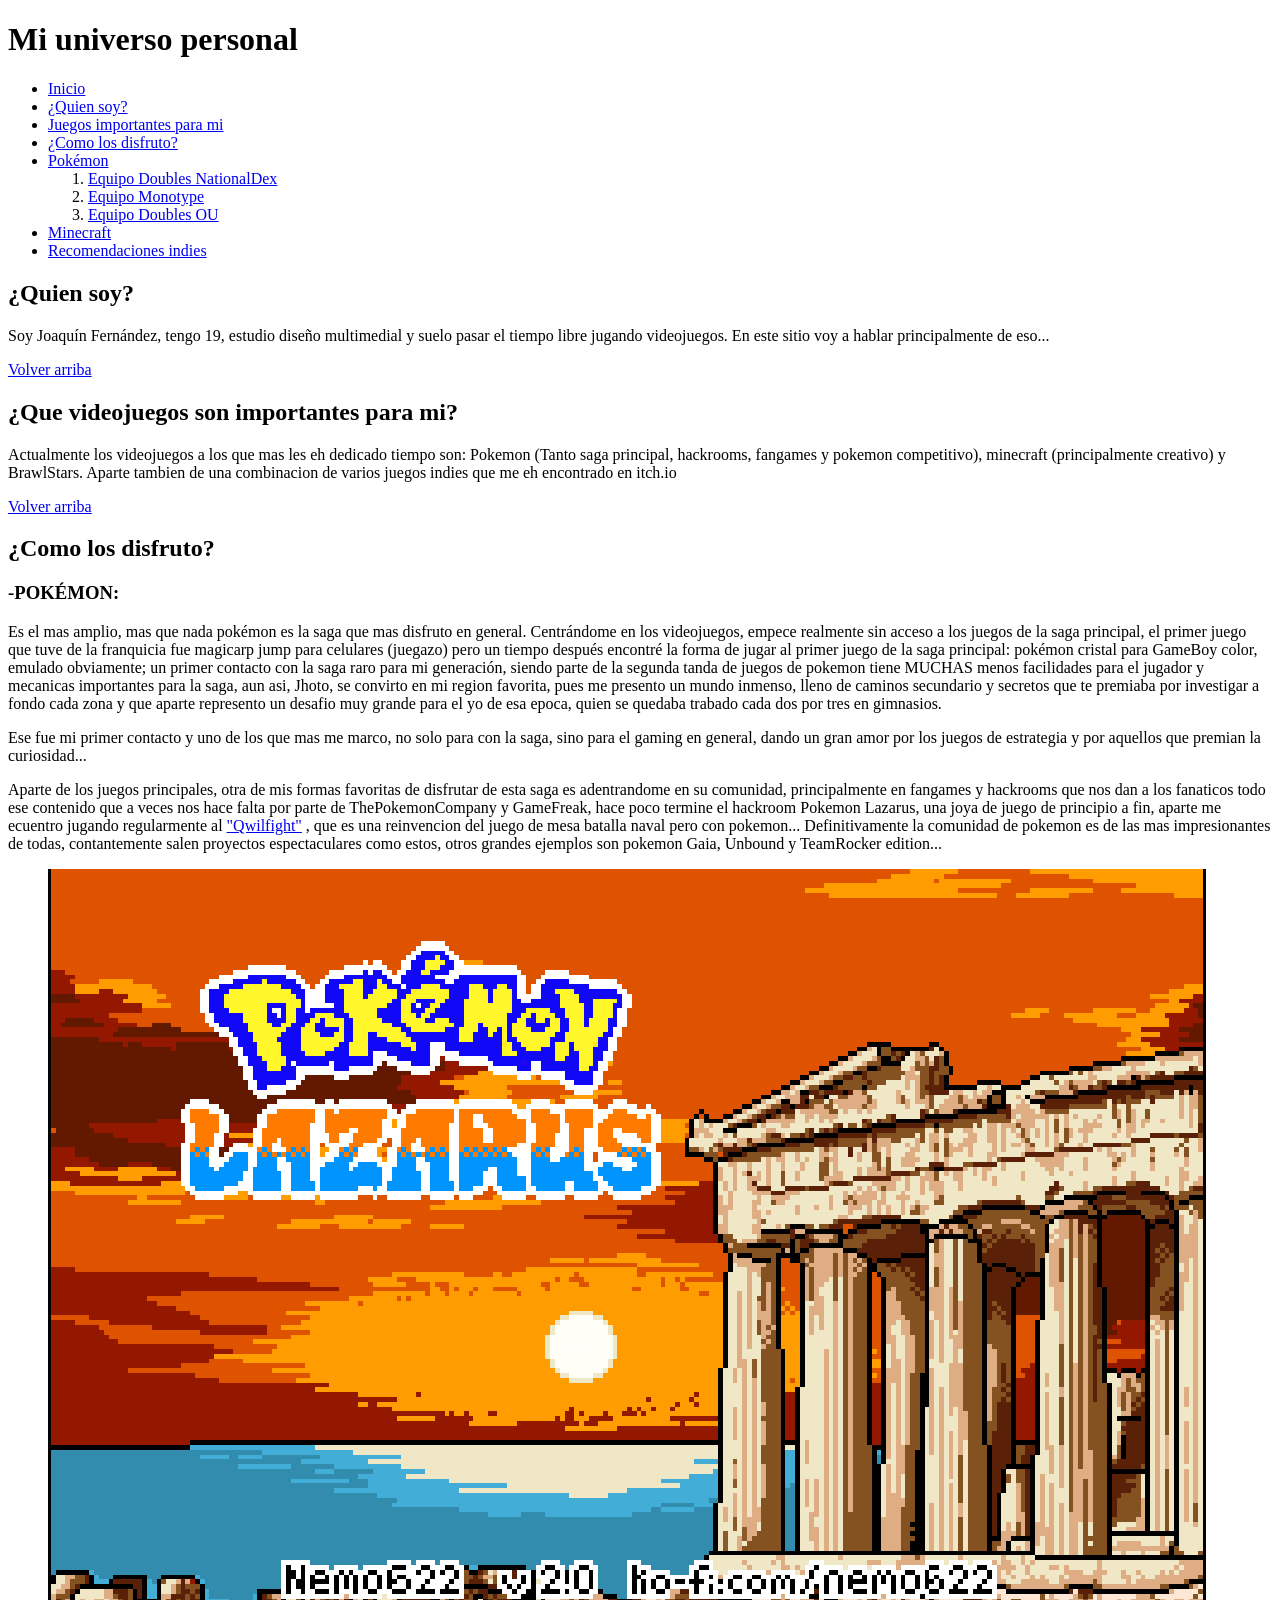
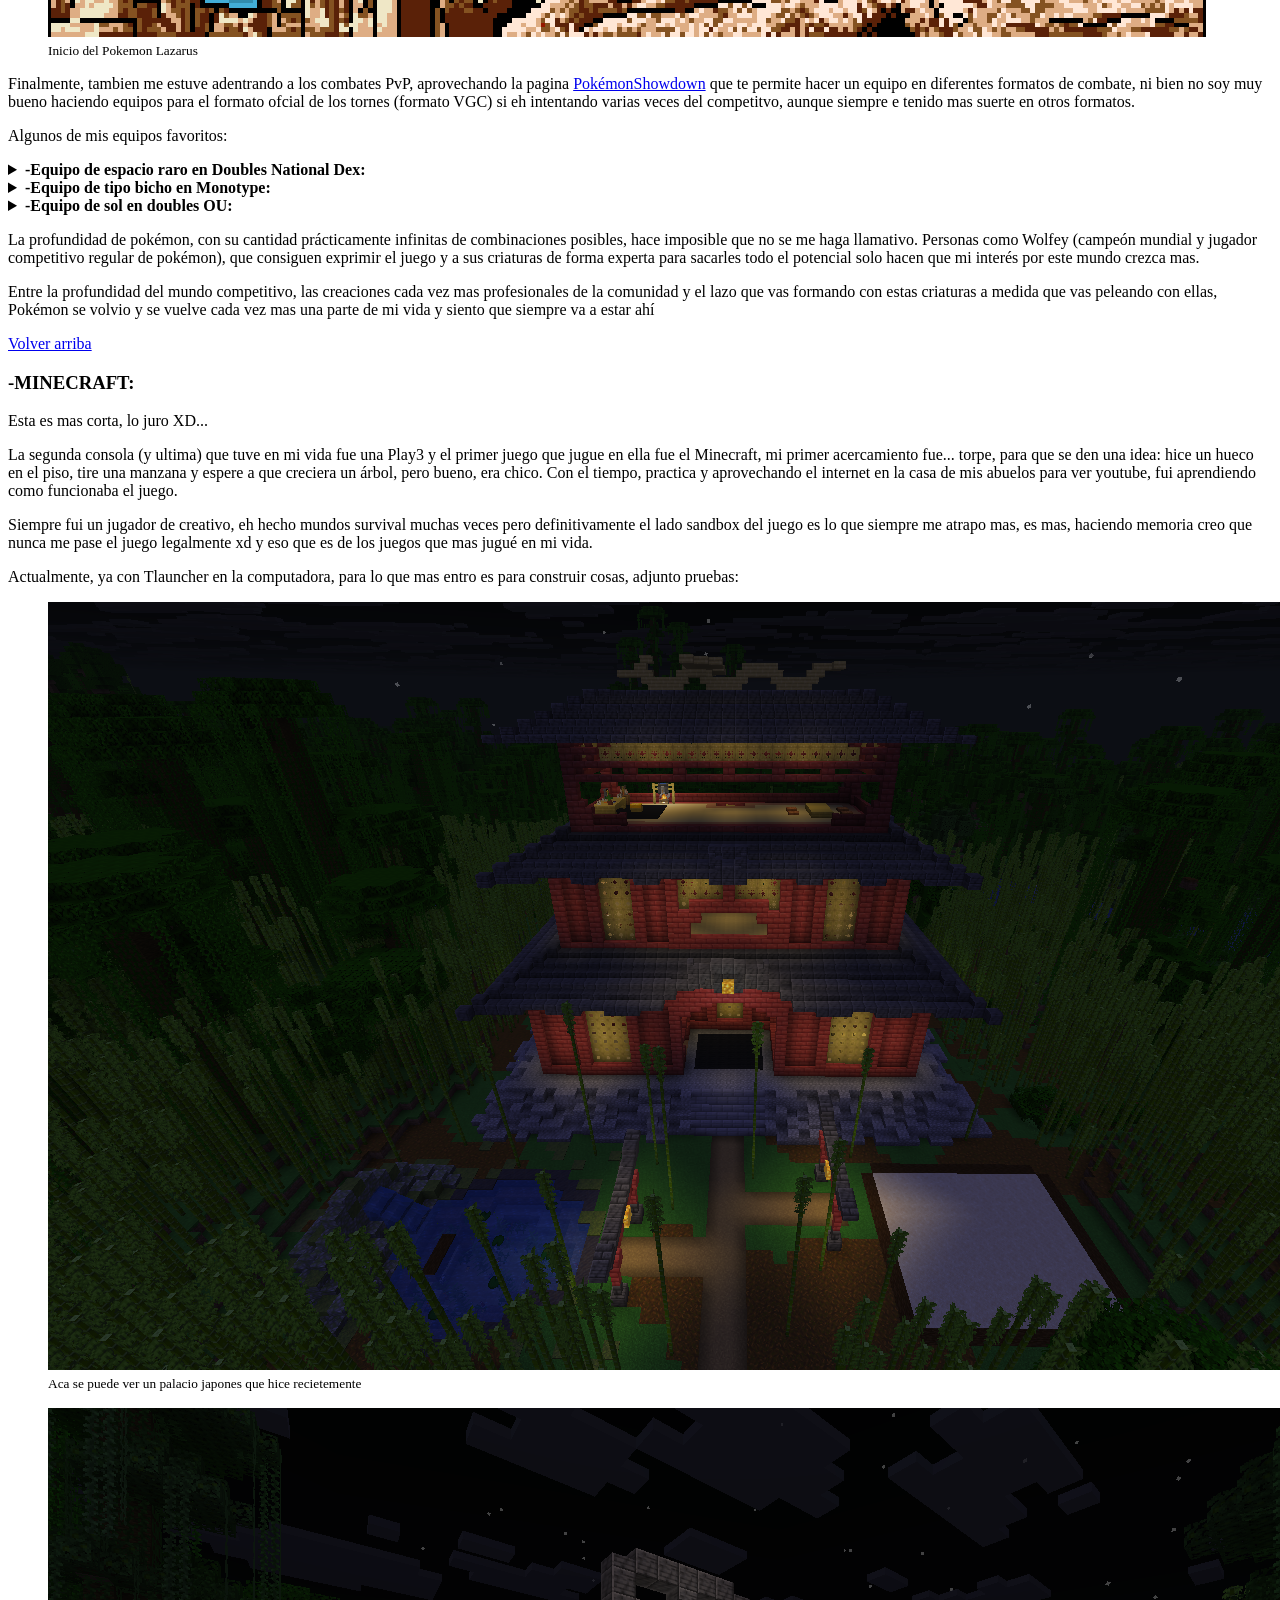
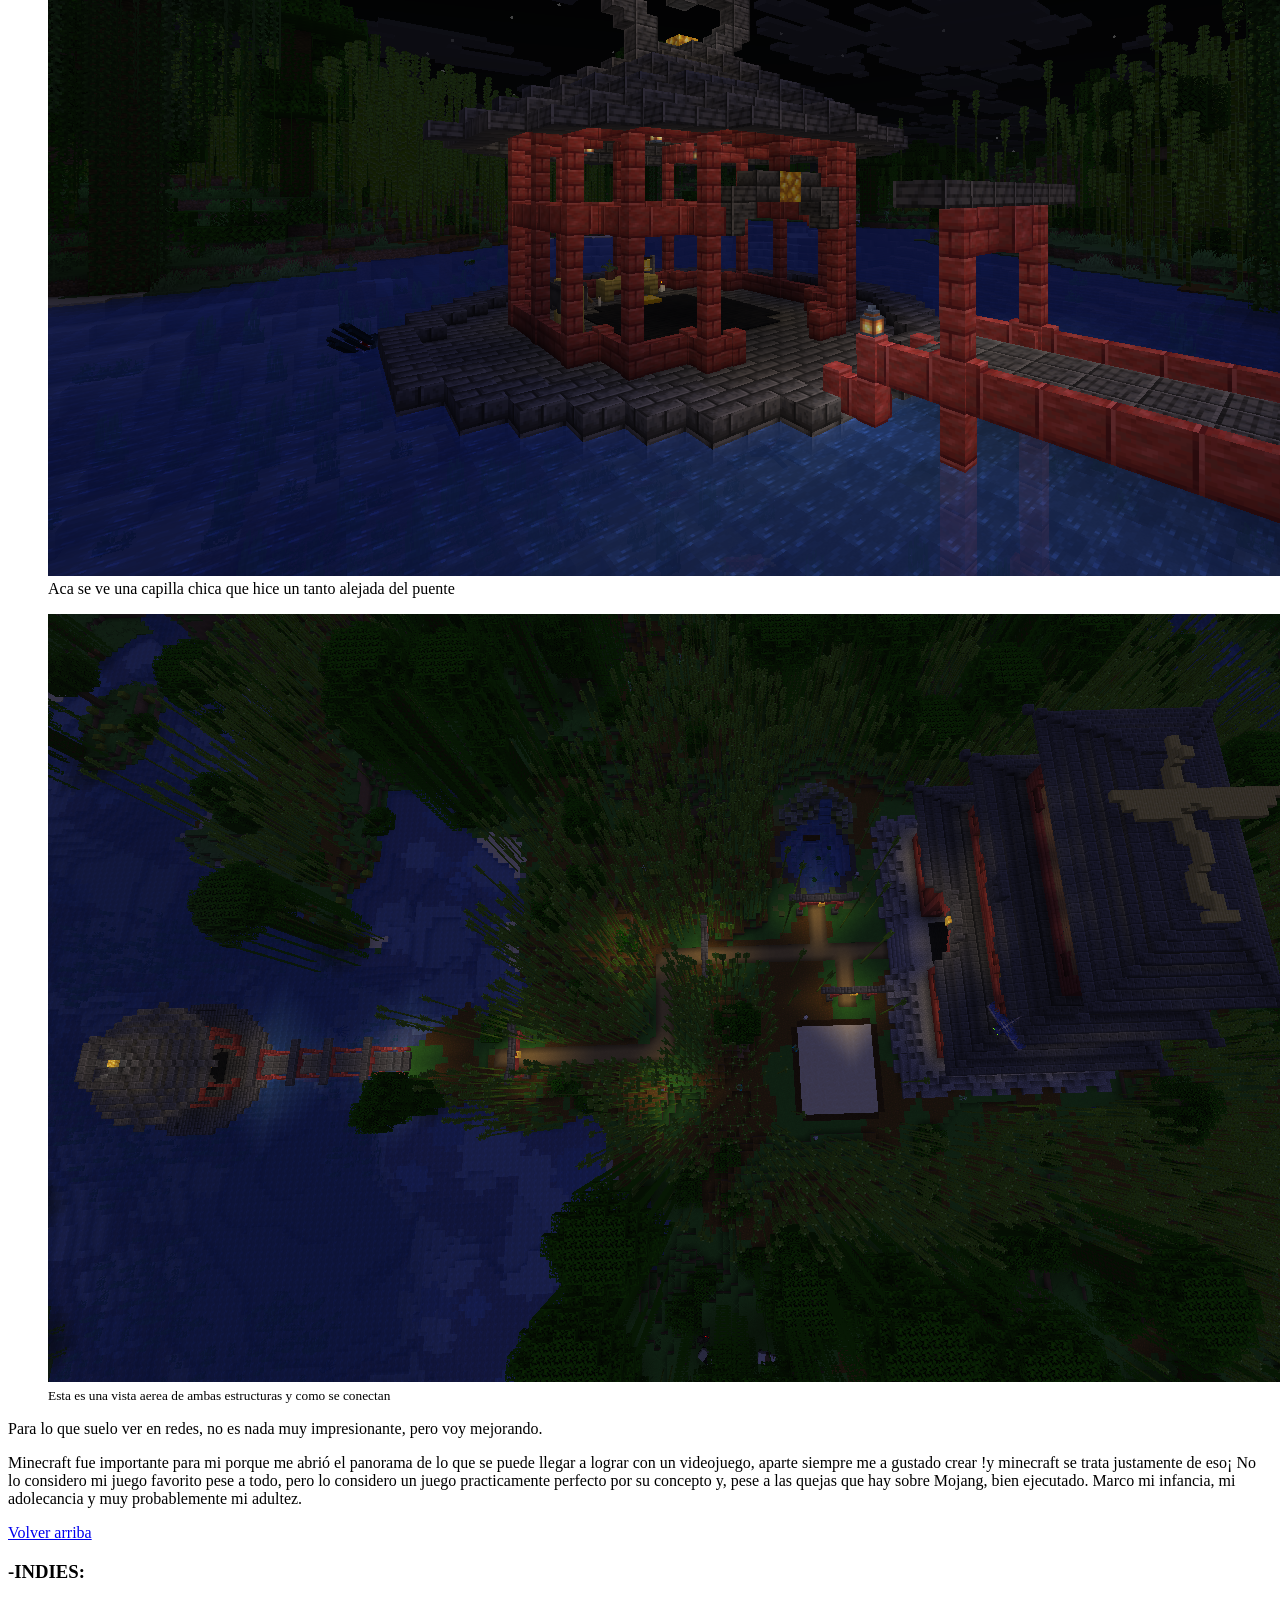
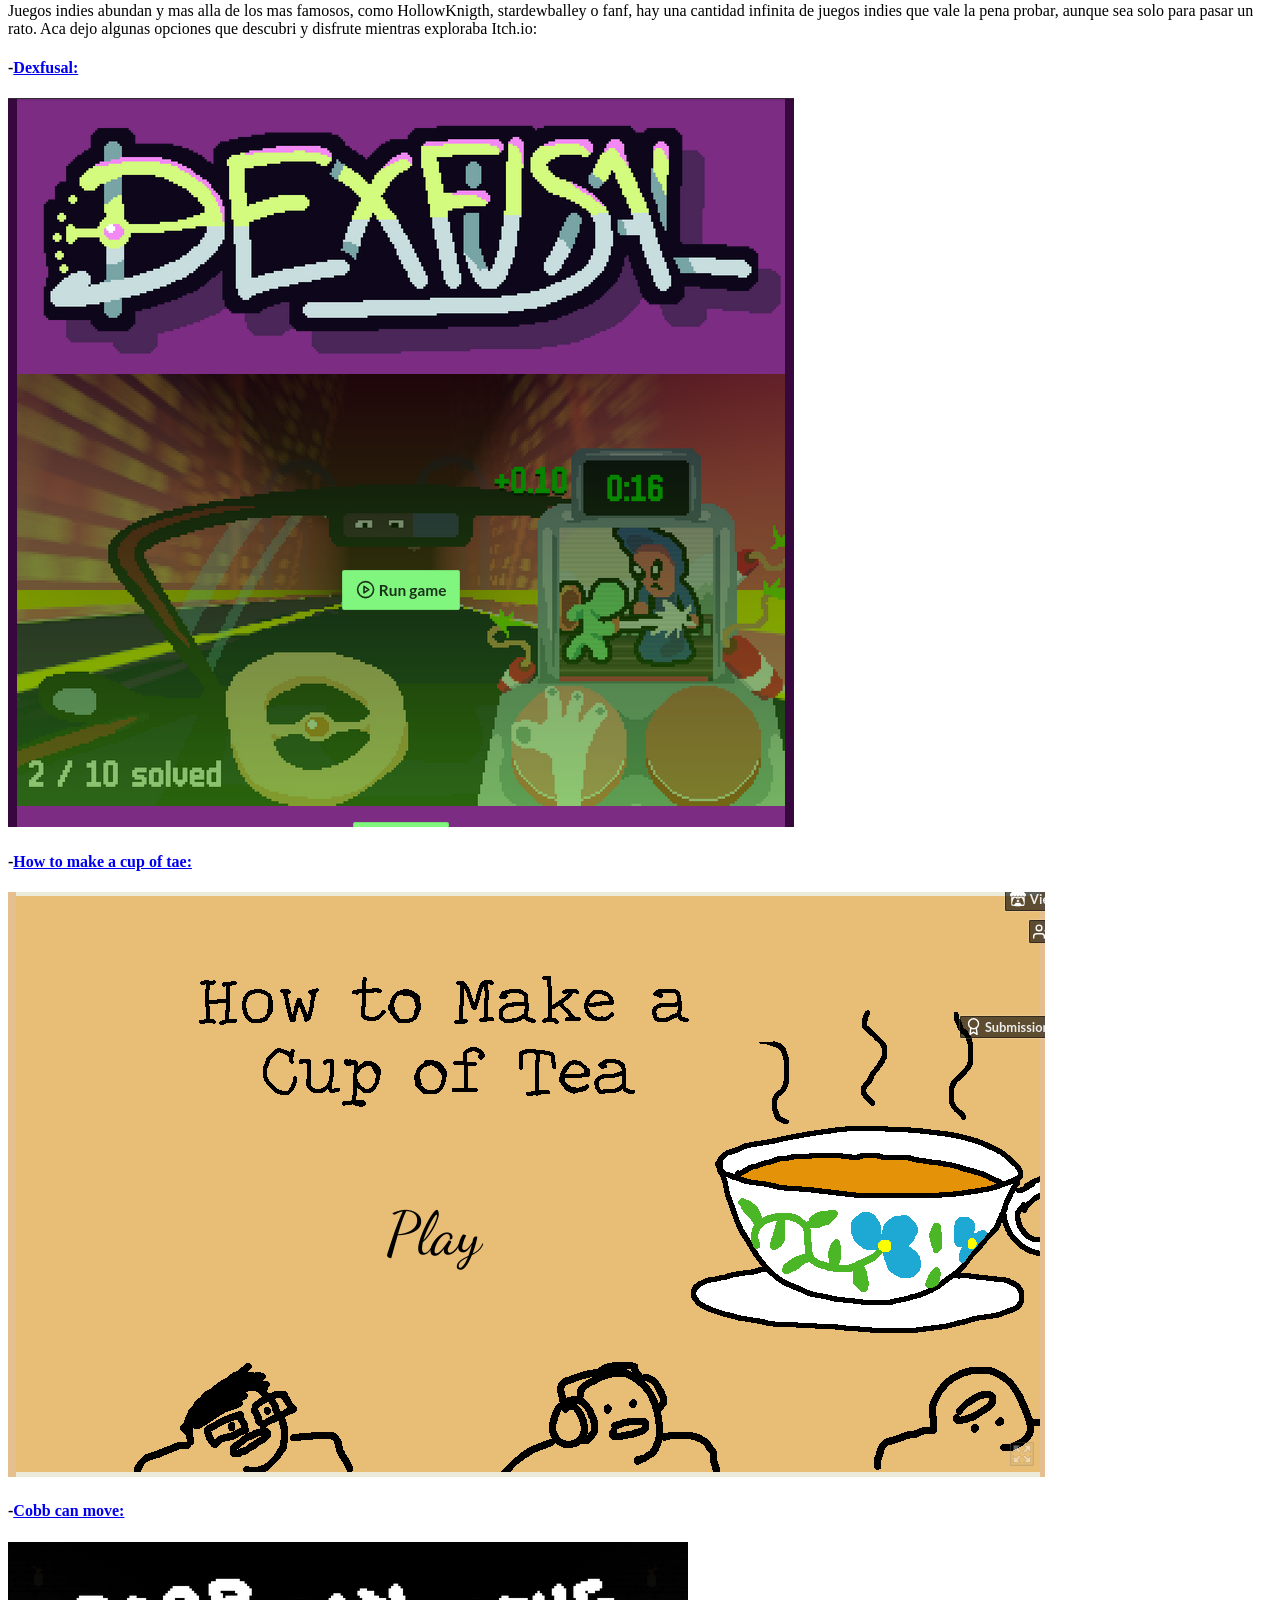
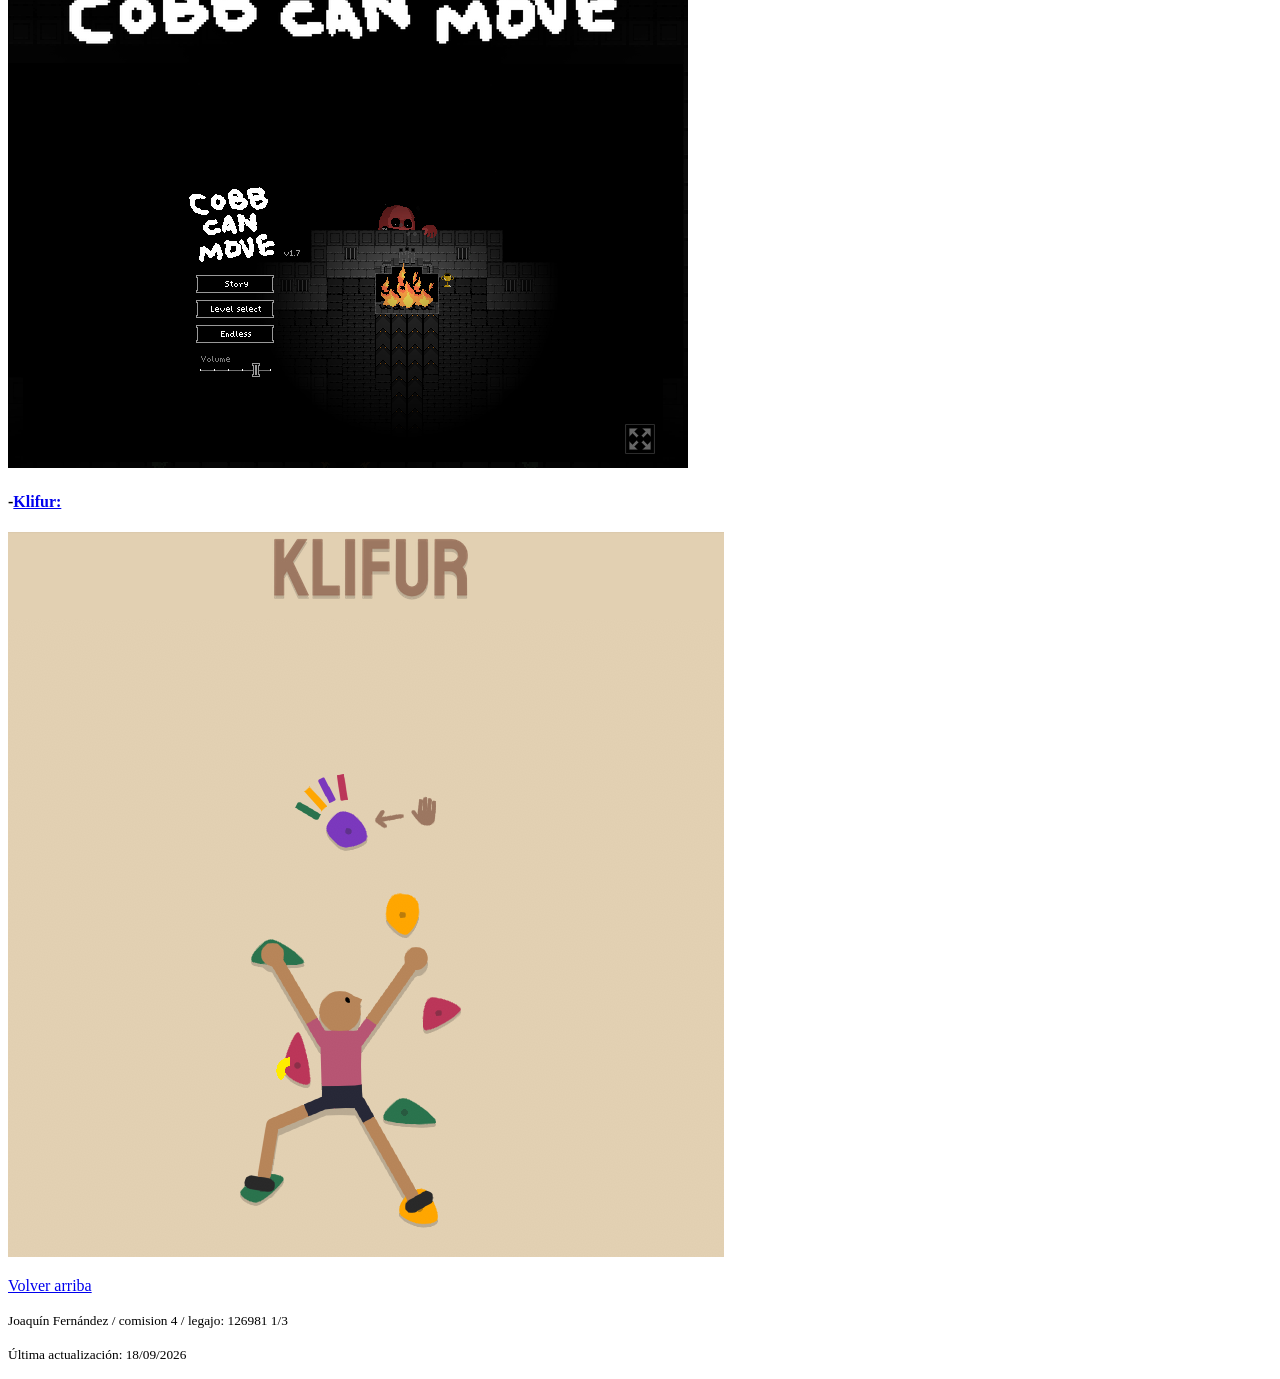
<file: tp#web1/index.html>
<!DOCTYPE html>
<html lang="es">
<head>
    <meta charset="UTF-8">
    <meta name="viewport" content="width=device-width, initial-scale=1.0">
    <title>Mi universo personal</title>
</head>
<body>
    <header id="inicio">
        <h1>Mi universo personal</h1>

        
  <nav>
     <ul>
        <li><a href="#inicio">Inicio</a></li>
        <li><a href="#soy">¿Quien soy?</a></li>
        <li><a href="#vg">Juegos importantes para mi</a></li>
        <li><a href="#como">¿Como los disfruto?</a></li>
        <li><a href="#pkm">Pokémon</a>
         <ol>
            <li><a href="#ND">Equipo Doubles NationalDex</a></li>
            <li><a href="#MT">Equipo Monotype</a></li>
            <li><a href="#OU">Equipo Doubles OU</a></li>
         </ol>
        </li>
        <li><a href="#mc">Minecraft</a></li>
        <li><a href="#indies">Recomendaciones indies</a></li>
     </ul>

    </nav>

    </header>


    
    <main>
    
        <section id="soy">
            <h2>¿Quien soy?</h2>
            <p>Soy Joaquín Fernández, tengo 19, estudio diseño multimedial y suelo pasar el tiempo libre jugando videojuegos. En este sitio voy a hablar principalmente de eso...</p>
            
            <a href="#inicio">Volver arriba</a>
        </section>


        <section id="vg">
            <h2>¿Que videojuegos son importantes para mi?</h2>
            <p>Actualmente los videojuegos a los que mas les eh dedicado tiempo son: Pokemon (Tanto saga principal, hackrooms, fangames y pokemon competitivo), minecraft (principalmente creativo) y BrawlStars. Aparte tambien de una combinacion de varios juegos indies que me eh encontrado en itch.io</p>

            <a href="#inicio">Volver arriba</a>
        </section>

        <section id="como">
        <h2>¿Como los disfruto?</h2>
         <section id="pkm">
          <h3>-POKÉMON:</h3>
          <p>Es el mas amplio, mas que nada pokémon es la saga que mas disfruto en general. Centrándome en los videojuegos, empece realmente sin acceso a los juegos de la saga principal, el primer juego que tuve de la franquicia fue magicarp jump para celulares (juegazo) pero un tiempo después encontré la forma de jugar al primer juego de la saga principal: pokémon cristal para GameBoy color, emulado obviamente; un primer contacto con la saga raro para mi generación, siendo parte de la segunda tanda de juegos de pokemon tiene MUCHAS menos facilidades para el jugador y mecanicas importantes para la saga, aun asi, Jhoto, se convirto en mi region favorita, pues me presento un mundo inmenso, lleno de caminos secundario y secretos que te premiaba por investigar a fondo cada zona y que aparte represento un desafio muy grande para el yo de esa epoca, quien se quedaba trabado cada dos por tres en gimnasios. </p>
          <p>Ese fue mi primer contacto y uno de los que mas me marco, no solo para con la saga, sino para el gaming en general, dando un gran amor por los juegos de estrategia y por aquellos que premian la curiosidad...</p>
                  <p>Aparte de los juegos principales, otra de mis formas favoritas de disfrutar de esta saga es adentrandome en su comunidad, principalmente en fangames y hackrooms que nos dan a los fanaticos todo ese contenido que a veces nos hace falta por parte de ThePokemonCompany y GameFreak, hace poco termine el hackroom Pokemon Lazarus, una joya de juego de principio a fin, aparte me ecuentro jugando regularmente al <a href="https://qwilfight.sepia.top/" target="_blank" rel="noopener noreferrer">"Qwilfight"</a> , que es una reinvencion del juego de mesa batalla naval pero con pokemon... Definitivamente la comunidad de pokemon es de las mas impresionantes de todas, contantemente salen proyectos espectaculares como estos, otros grandes ejemplos son pokemon Gaia, Unbound y TeamRocker edition...</p>
                 <figure>
                    <img src="Imagenes/pkmlazarus.png" alt="pantalla de inicio del juego pokemon lazarus">
                    <figcaption><small>Inicio del Pokemon Lazarus</small></figcaption>
                </figure>

          <p>Finalmente, tambien me estuve adentrando a los combates PvP, aprovechando la pagina <a href="https://pokemonshowdown.com/" target="_blank" rel="noopener noreferrer">PokémonShowdown</a> que te permite hacer un equipo en diferentes formatos de combate, ni bien no soy muy bueno haciendo equipos para el formato ofcial de los tornes (formato VGC) si eh intentando varias veces del competitvo, aunque siempre e tenido mas suerte en otros formatos.</p>
          <p>Algunos de mis equipos favoritos:</p>
           
                 <details>
            <summary><strong id="ND">-Equipo de espacio raro en Doubles National Dex:</strong></summary>
                 <img src="Imagenes/TR_1.png" alt="Mega Mawile, Crawdaunt, Cresselia">
                <img src="Imagenes/TR_2.png" alt="dusclops, IronHands y Pelipper">           
                 </details>
             

                 <details>
            <summary><strong id="MT">-Equipo de tipo bicho en Monotype:</strong></summary>
                 <img src="Imagenes/monotype_1.png" alt="Galvantula, Forrestress, Araquanid">
                 <img src="Imagenes/monotype_2.png" alt="Kleavor, Heracross y Scizor">
                 </details>
             

                 <details>
             <summary><strong id="OU">-Equipo de sol en doubles OU:</strong></summary>
                 <img src="Imagenes/sun_1.png" alt="Lilligant de Hisui, WalkingWake, Torkoal">
                 <img src="Imagenes/sun_2.png" alt="Indeedee hembra, Arcanine de Hisui y Landorus">
                 </details>
                 
                 <p>La profundidad de pokémon, con su cantidad prácticamente infinitas de combinaciones posibles, hace imposible que no se me haga llamativo. Personas como Wolfey (campeón mundial y jugador competitivo regular de pokémon), que consiguen exprimir el juego y a sus criaturas de forma experta para sacarles todo el potencial solo hacen que mi interés por este mundo crezca mas.</p>
                 
                 <p>Entre la profundidad del mundo competitivo, las creaciones cada vez mas profesionales de la comunidad y el lazo que vas formando con estas criaturas a medida que vas peleando con ellas, Pokémon se volvio y se vuelve cada vez mas una parte de mi vida y siento que siempre va a estar ahí</p>
            
                 <a href="#inicio">Volver arriba</a>

             </section>

             <section id="mc">
                <h3>-MINECRAFT:</h3>
                <p>Esta es mas corta, lo juro XD...</p>
                <p>La segunda consola (y ultima) que tuve en mi vida fue una Play3 y el primer juego que jugue en ella fue el Minecraft, mi primer acercamiento fue... torpe, para que se den una idea: hice un hueco en el piso, tire una manzana y espere a que creciera un árbol, pero bueno, era chico. Con el tiempo, practica y aprovechando el internet en la casa de mis abuelos para ver youtube, fui aprendiendo como funcionaba el juego.</p>
                <p>Siempre fui un jugador de creativo, eh hecho mundos survival muchas veces pero definitivamente el lado sandbox del juego es lo que siempre me atrapo mas, es mas, haciendo memoria creo que nunca me pase el juego legalmente xd y eso que es de los juegos que mas jugué en mi vida.</p>
                <p>Actualmente, ya con Tlauncher en la computadora, para lo que mas entro es para construir cosas, adjunto pruebas:</p>
            
            <figure>
                <img src="Imagenes/mc_1.png" alt="un palacio japones en minecraft">
                <figcaption><small>Aca se puede ver un palacio japones que hice recietemente</small></figcaption>
            </figure>

            <figure>
                <img src="Imagenes/mc_2.png" alt="una capilla de un templo japones">
                <figcaption>Aca se ve una capilla chica que hice un tanto alejada del puente</figcaption>
            </figure>

            <figure>
                <img src="Imagenes/mc_3.png" alt="imagen aerea de la capilla, el templo y el camino que los une">
                <figcaption><small>Esta es una vista aerea de ambas estructuras y como se conectan</small></figcaption>
            </figure>
                
                <p>Para lo que suelo ver en redes, no es nada muy impresionante, pero voy mejorando.</p>

                <p>Minecraft fue importante para mi porque me abrió el panorama de lo que se puede llegar a lograr con un videojuego, aparte siempre me a gustado crear !y minecraft se trata justamente de eso¡ No lo considero mi juego favorito pese a todo, pero lo considero un juego practicamente perfecto por su concepto y, pese a las quejas que hay sobre Mojang, bien ejecutado. Marco mi infancia, mi adolecancia y muy probablemente mi adultez.</p>
            
                <a href="#inicio">Volver arriba</a>

             </section>


             <section id="indies">
                <h3>-INDIES:</h3>
                <p>Juegos indies abundan y mas alla de los mas famosos, como HollowKnigth, stardewballey o fanf, hay una cantidad infinita de juegos indies que vale la pena probar, aunque sea solo para pasar un rato. Aca dejo algunas opciones que descubri y disfrute mientras exploraba Itch.io:</p>
                
                <h4>-<a href="https://m3zik.itch.io/dexfusal" target="_blank" rel="noopener noreferrer">Dexfusal:</a></h4>
                <img src="Imagenes/dexfusal.png" alt="Pantalla de la pagina de itchio de dexfusal">

                <h4>-<a href="https://worldenddisk.itch.io/how-to-make-a-cup-of-tea" target="_blank" rel="noopener noreferrer">How to make a cup of tae:</a></h4>
                <img src="Imagenes/HMCT.png" alt="Pantalla principal de how to make a cup of tea">

                <h4>-<a href="https://abho.itch.io/cobb-can-move" target="_blank" rel="noopener noreferrer">Cobb can move:</a></h4>
                <img src="Imagenes/cobb_can_move.png" alt="Pantalla principal de Cobb can move">

                <h4>-<a href="https://torfi.itch.io/klifur" target="_blank" rel="noopener noreferrer">Klifur:</a></h4>
                <img src="Imagenes/klifur.png" alt="Pantalla principal del juego klifur">

                <p><a href="#inicio">Volver arriba</a></p>

             </section>
        
         </section>

    </main>

        <footer>
         <p><small>Joaquín Fernández / comision 4 / legajo: 126981 1/3</small></p>   
         
         <p><small>Última actualización: <time datetime="2026-09-18">18/09/2026</time></small></p>
        </footer>
    

</body>

</html>
</file>
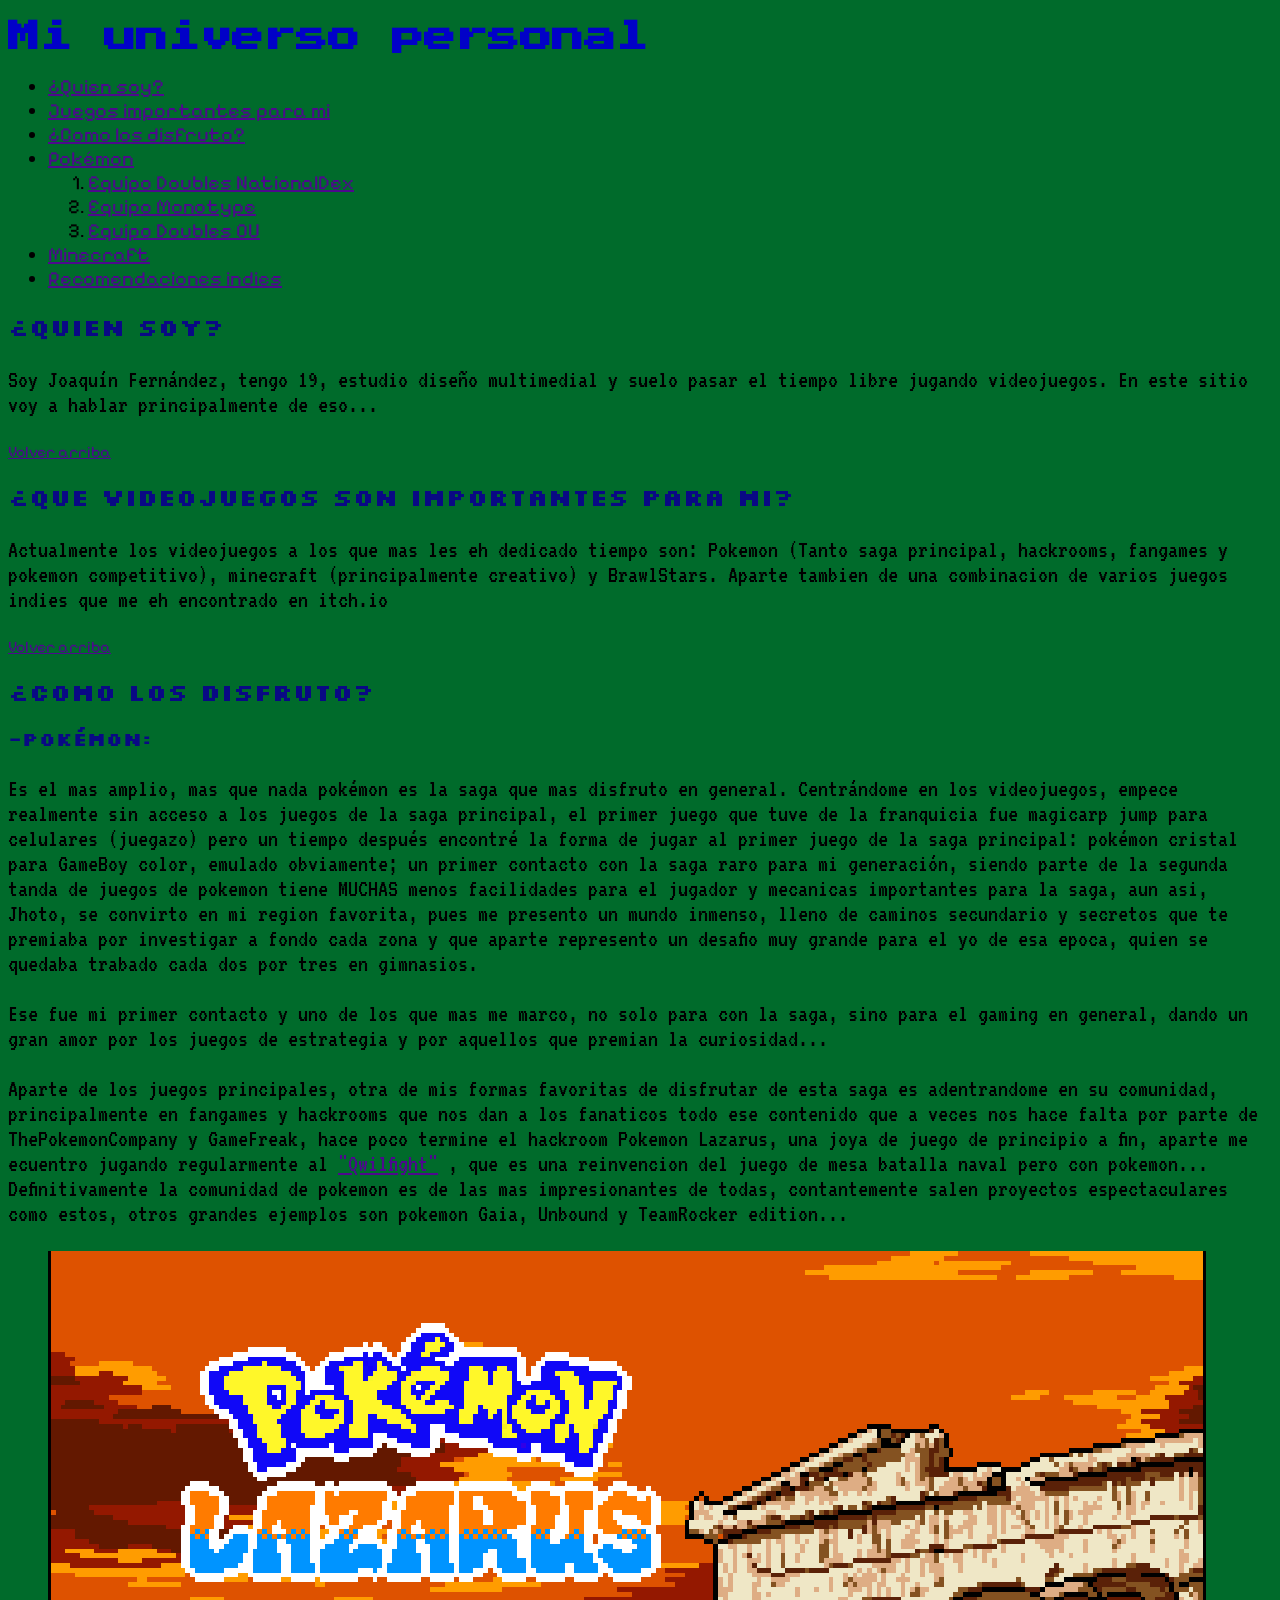
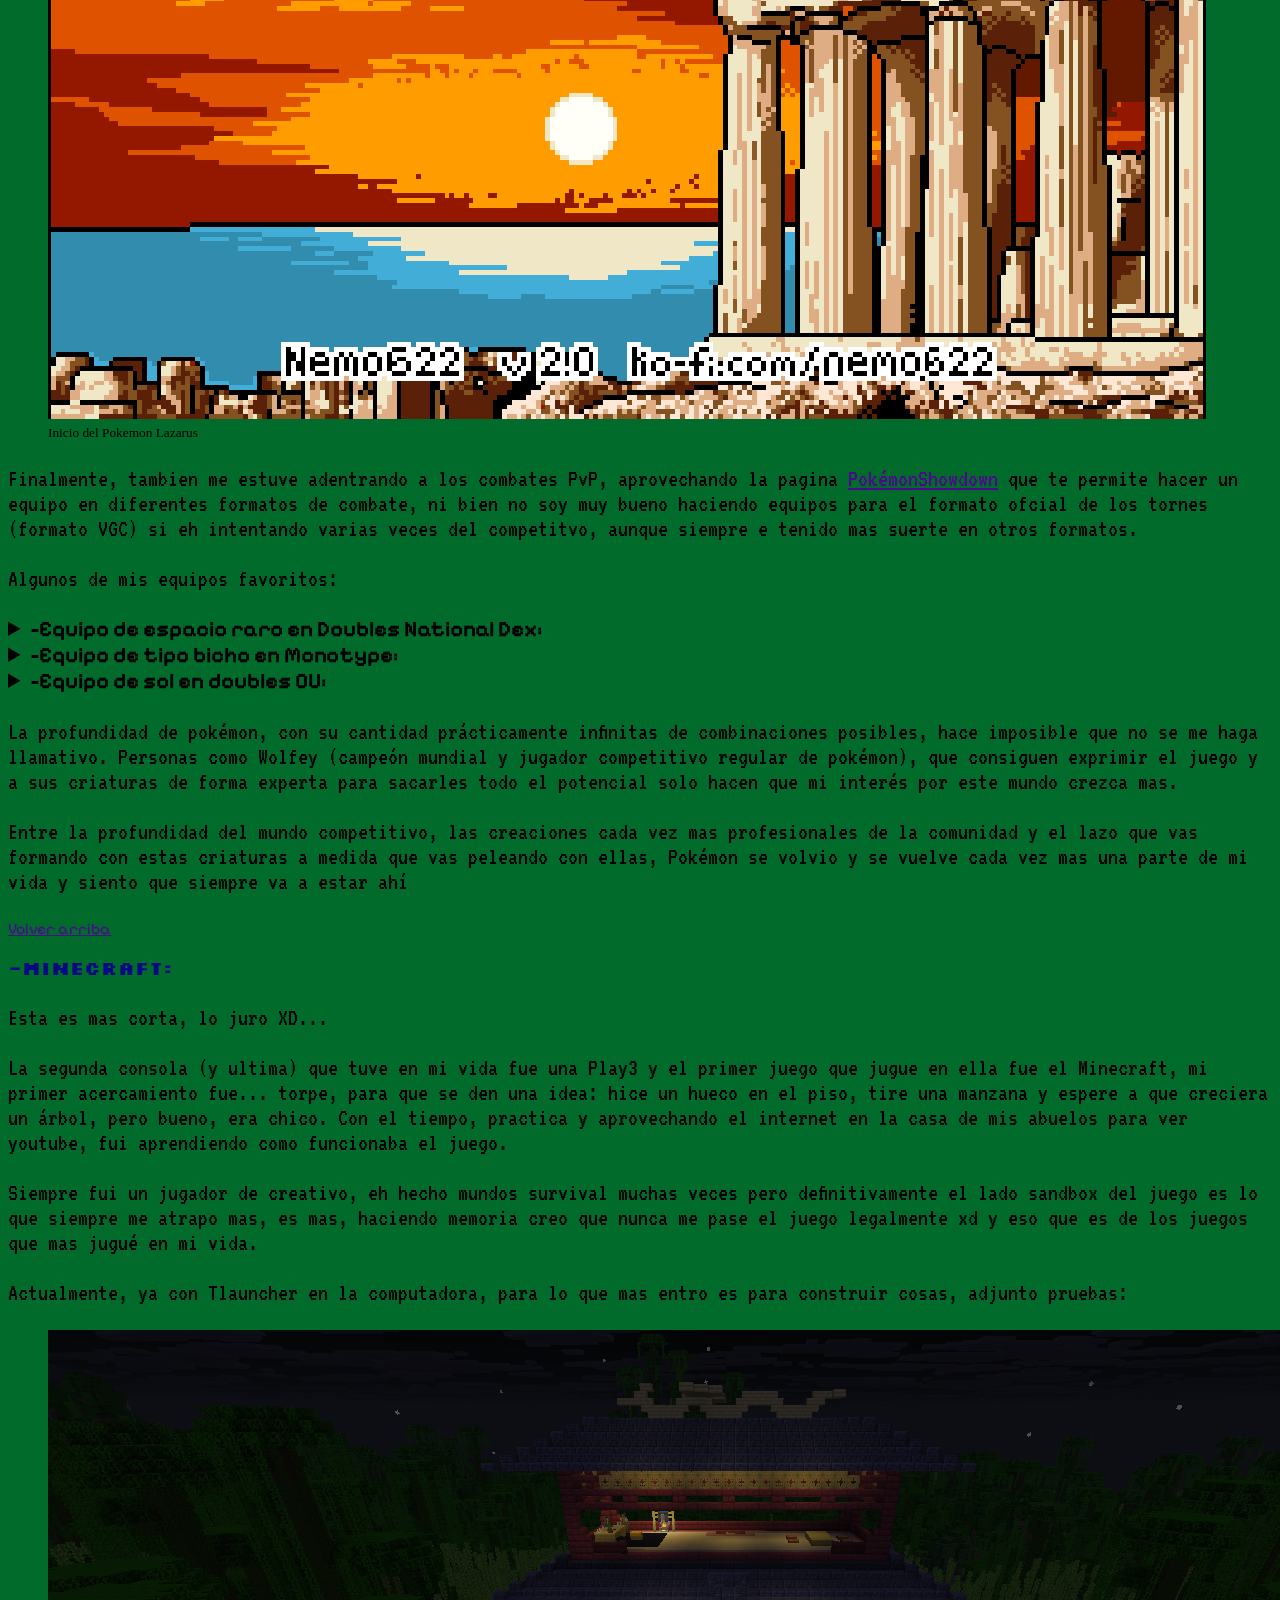
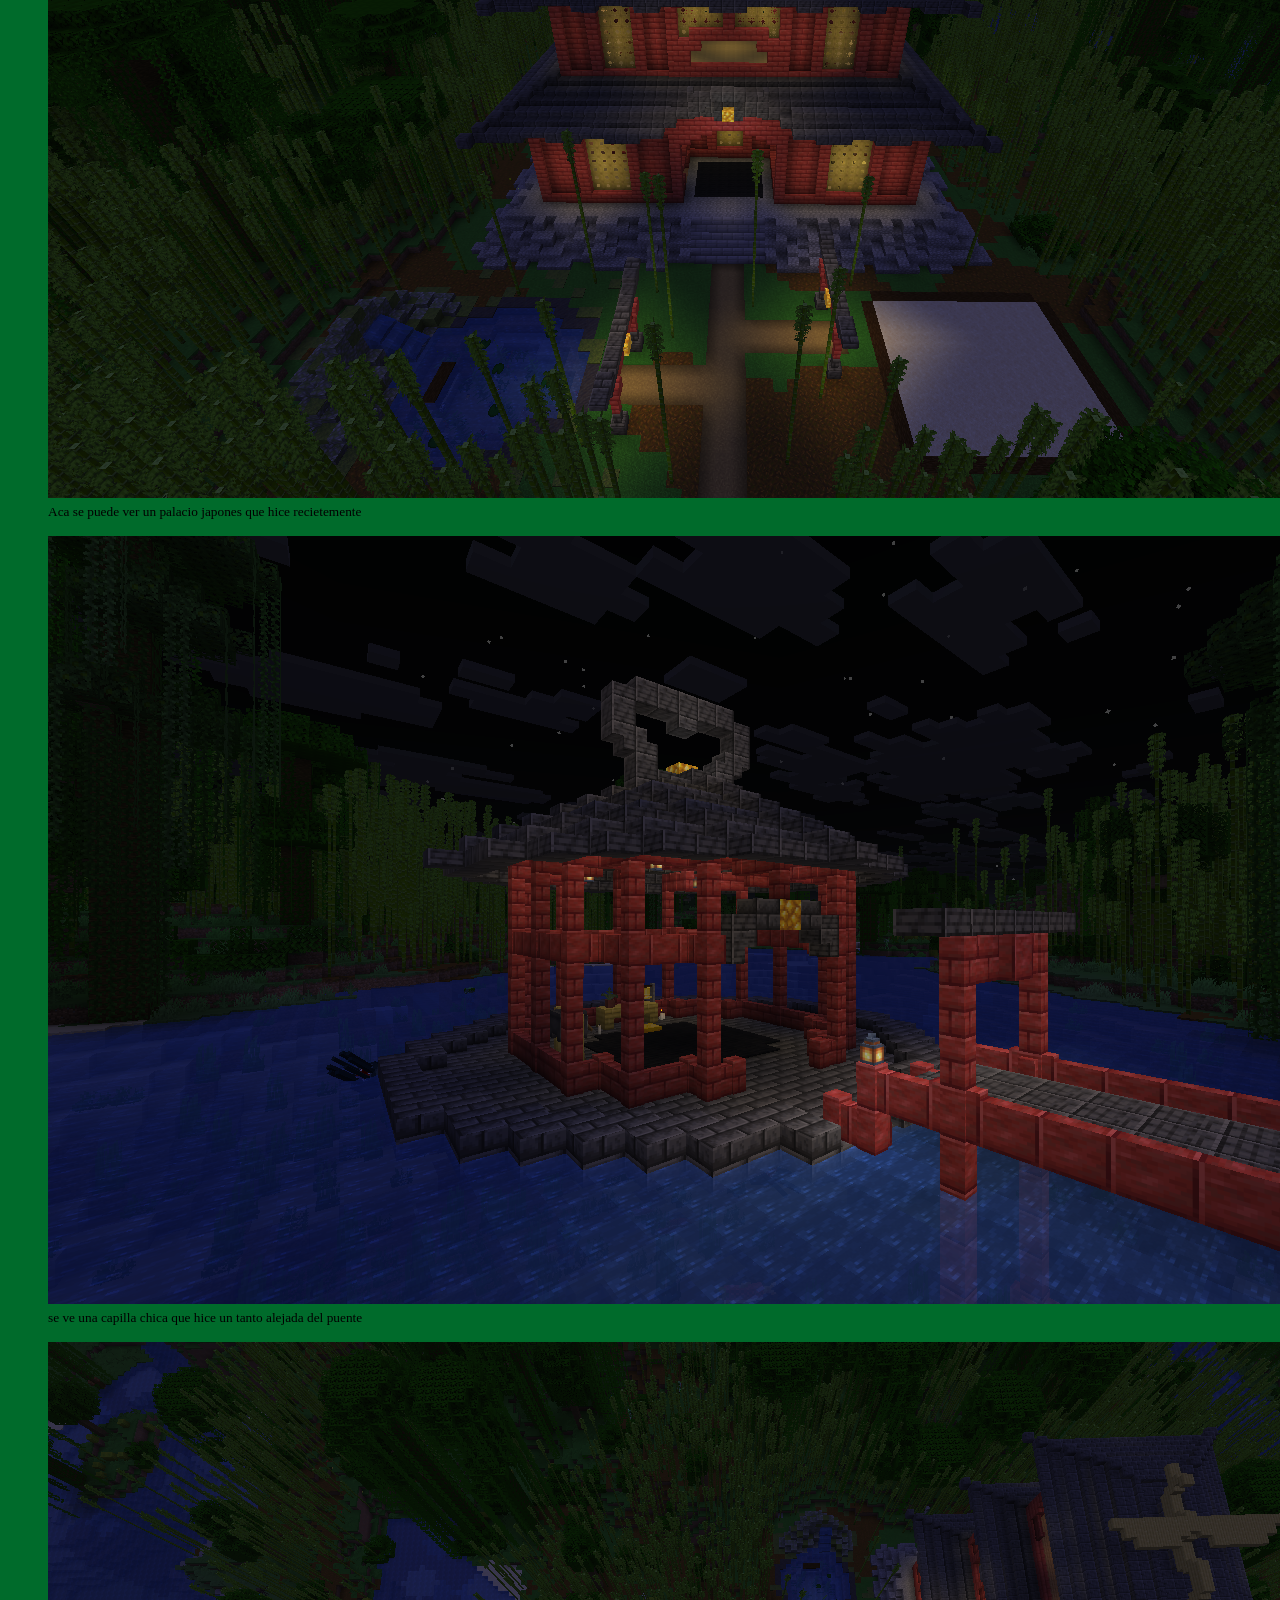
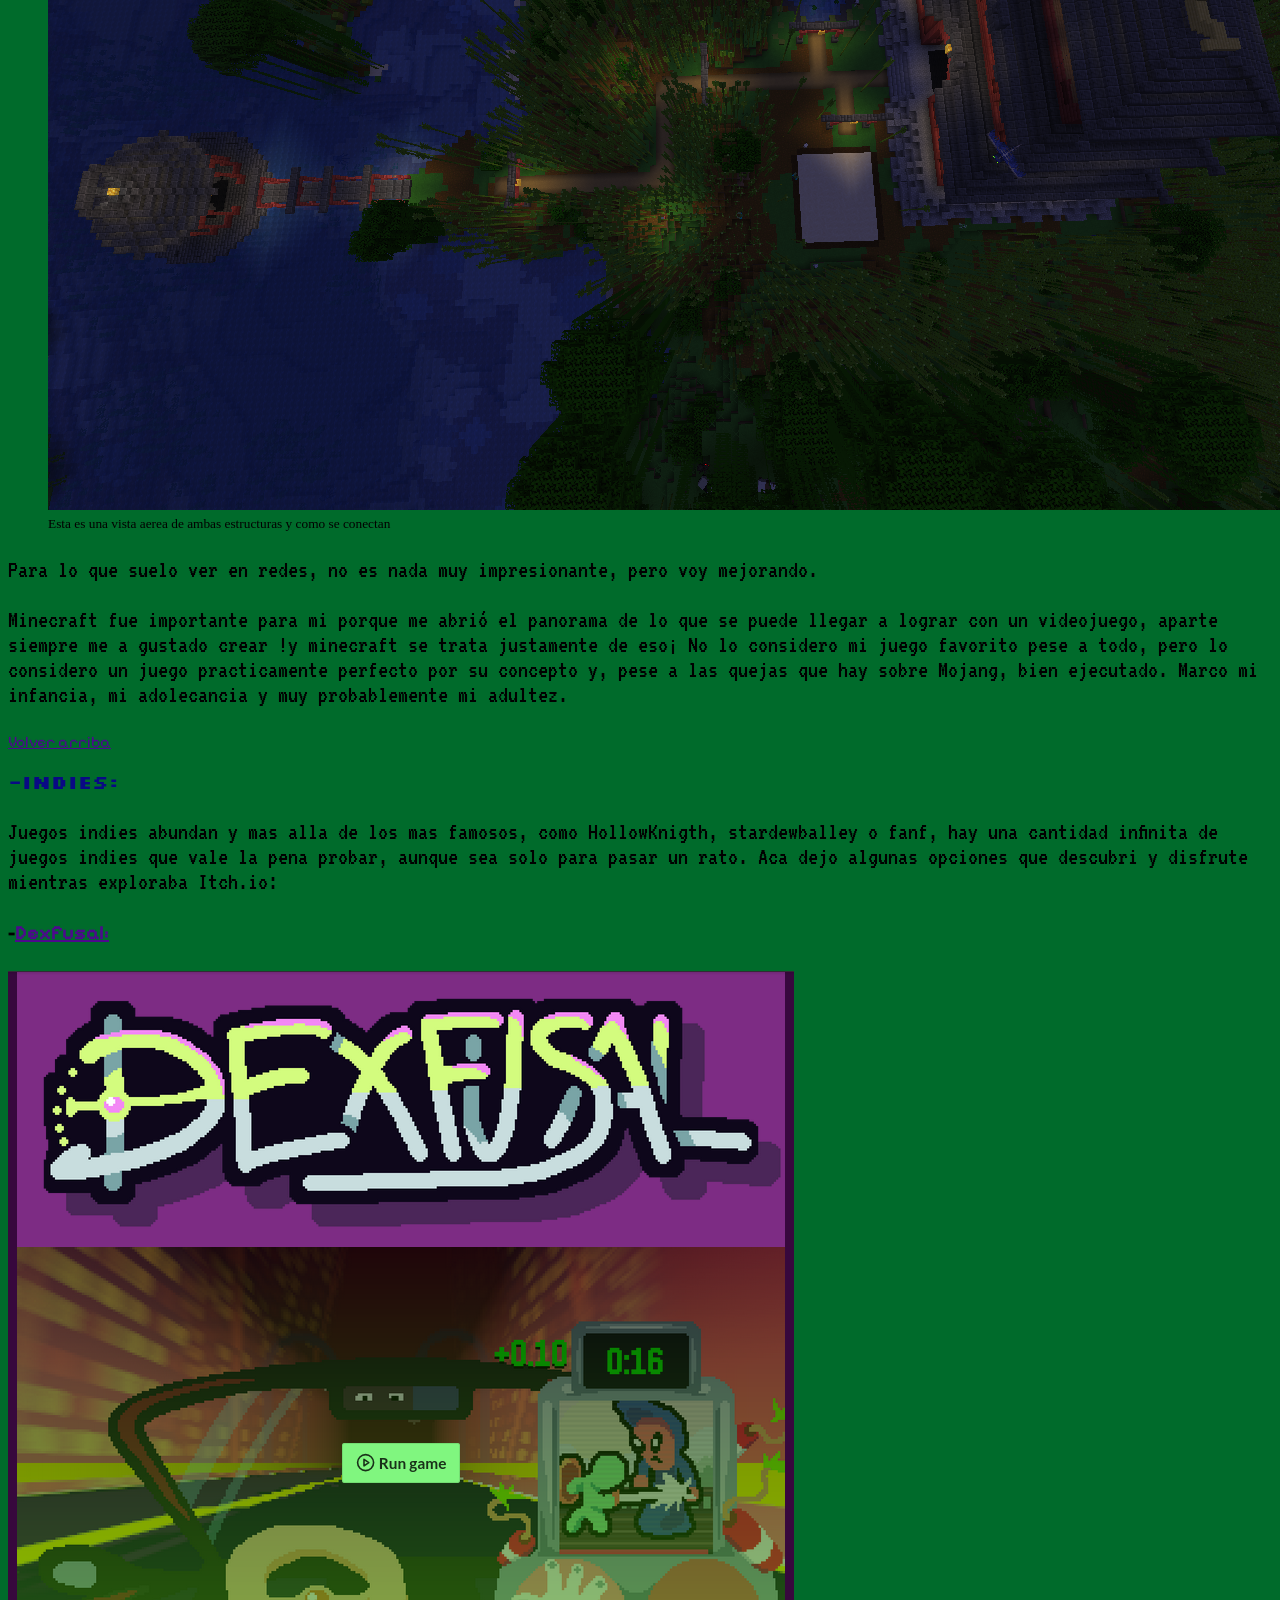
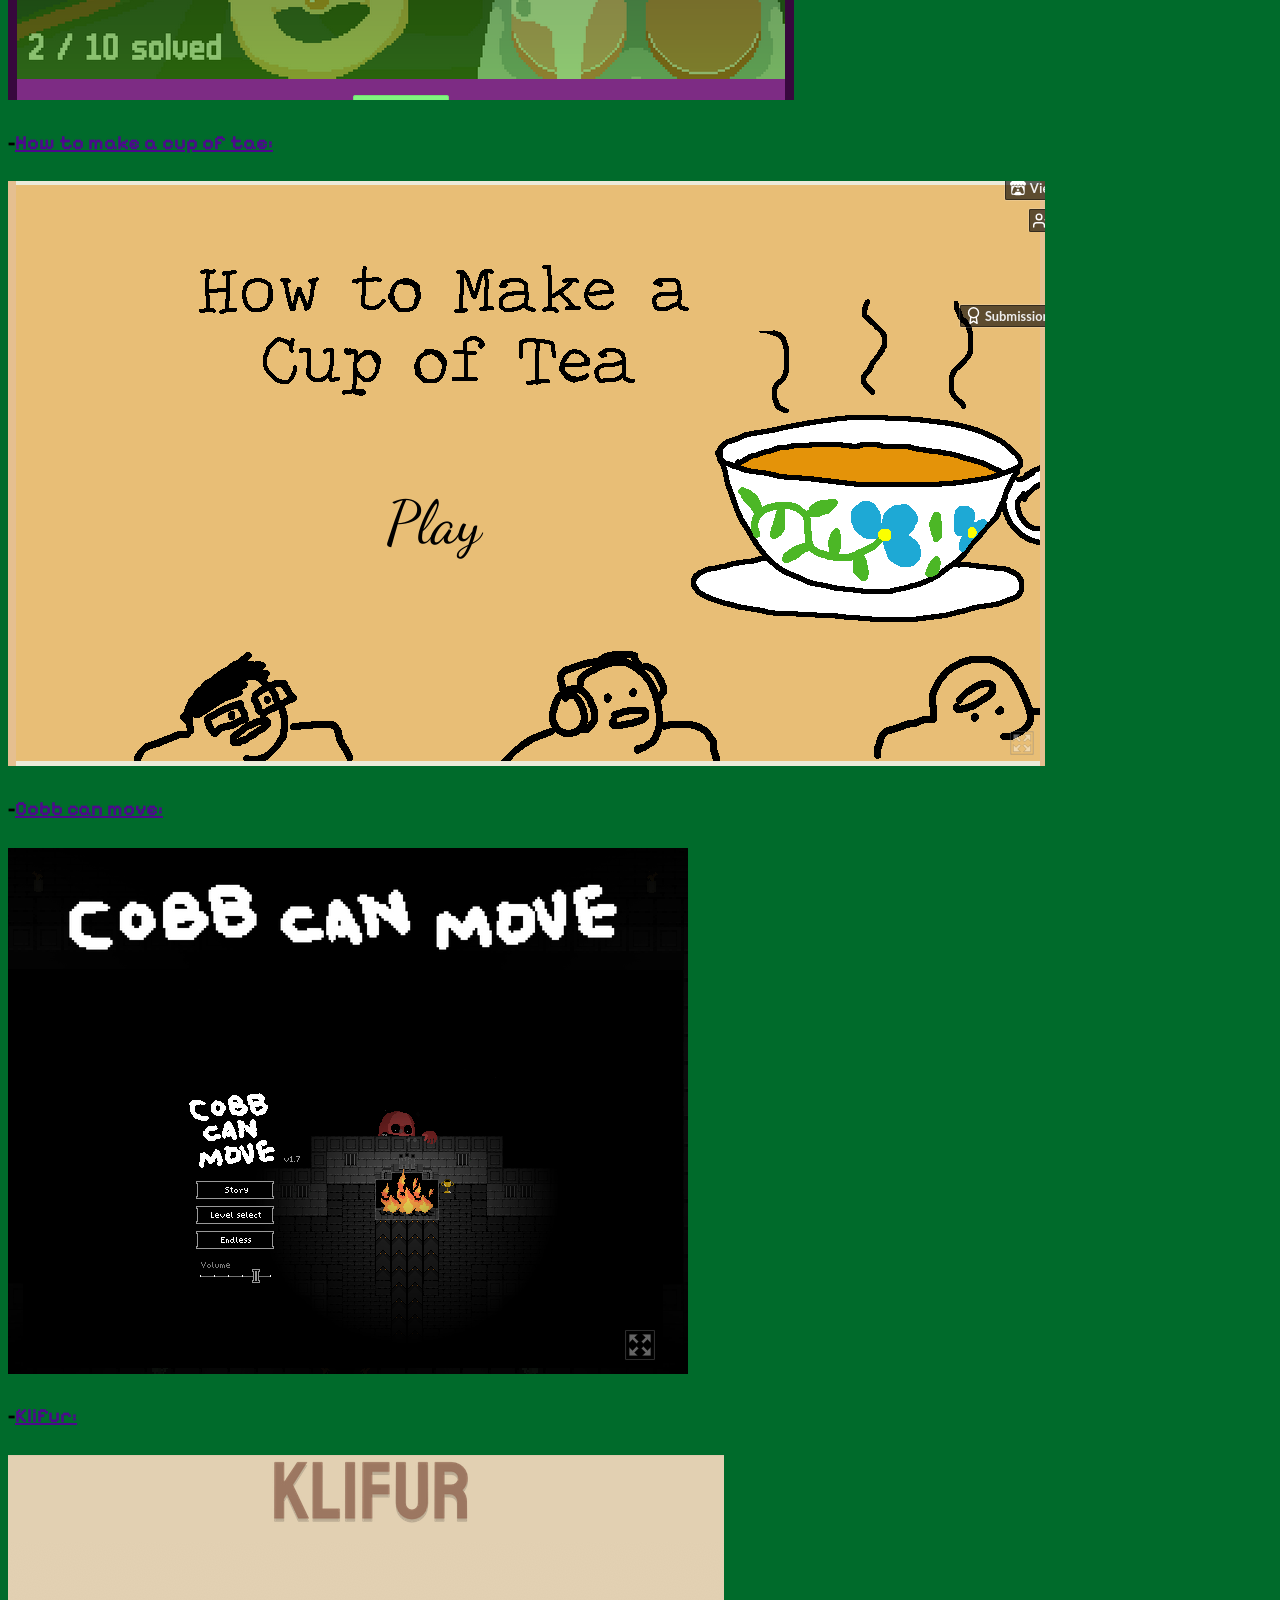
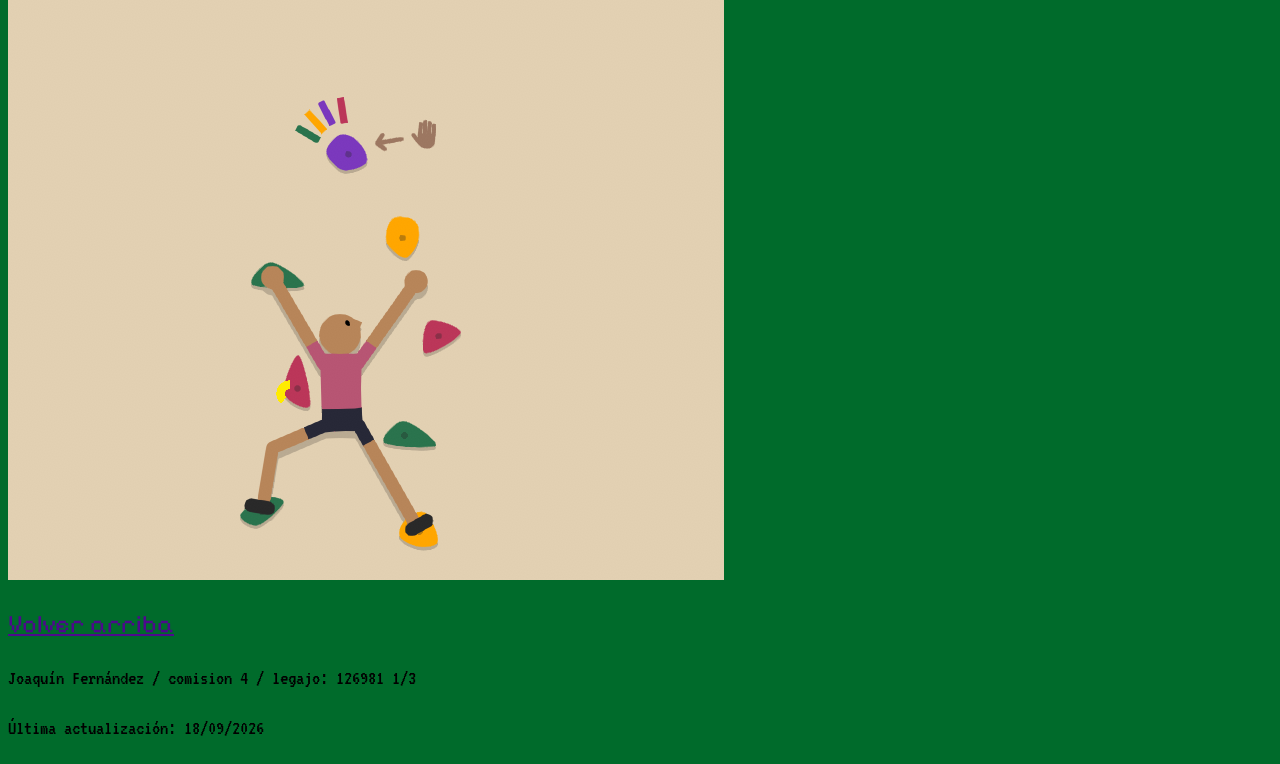
<file: tp#web2/index.html>
<!DOCTYPE html>
<html lang="es">
<head>
    <meta charset="UTF-8">
    <meta name="viewport" content="width=device-width, initial-scale=1.0">
    <title>Mi universo personal</title>
    <link rel="stylesheet" href="styles.css">
    <link rel="preconnect" href="https://fonts.googleapis.com">
    <link rel="preconnect" href="https://fonts.gstatic.com" crossorigin>
    <link href="https://fonts.googleapis.com/css2?family=Pixelify+Sans:wght@400..700&family=Press+Start+2P&family=Silkscreen:wght@400;700&family=VT323&display=swap" rel="stylesheet">
</head>

<body>
    <header id="inicio">
        <h1>Mi universo personal</h1>

        
  <nav>
     <ul>
        <li><a href="#soy">¿Quien soy?</a></li>
        <li><a href="#vg">Juegos importantes para mi</a></li>
        <li><a href="#como">¿Como los disfruto?</a></li>
        <li><a href="#pkm">Pokémon</a>
         <ol>
            <li><a href="#ND">Equipo Doubles NationalDex</a></li>
            <li><a href="#MT">Equipo Monotype</a></li>
            <li><a href="#OU">Equipo Doubles OU</a></li>
         </ol>
        </li>
        <li><a href="#mc">Minecraft</a></li>
        <li><a href="#indies">Recomendaciones indies</a></li>
     </ul>

    </nav>

    </header>


    
    <main>
    
        <section id="soy">
          <div class="titulo">
            <h2>¿Quien soy?</h2>
          </div> 
        
            <p>Soy Joaquín Fernández, tengo 19, estudio diseño multimedial y suelo pasar el tiempo libre jugando videojuegos. En este sitio voy a hablar principalmente de eso...</p>
            
            <a href="#inicio">Volver arriba</a>
        </section>


        <section id="vg">
          <div class="titulo">
            <h2>¿Que videojuegos son importantes para mi?</h2>
          </div>

            <p>Actualmente los videojuegos a los que mas les eh dedicado tiempo son: Pokemon (Tanto saga principal, hackrooms, fangames y pokemon competitivo), minecraft (principalmente creativo) y BrawlStars. Aparte tambien de una combinacion de varios juegos indies que me eh encontrado en itch.io</p>

            <a href="#inicio">Volver arriba</a>
        </section>

        <section id="como">
           <div class="titulo">
             <h2>¿Como los disfruto?</h2>
           </div>

         <section id="pkm">
           <div class="titulo">
             <h3>-POKÉMON:</h3>
           </div>

          <p>Es el mas amplio, mas que nada pokémon es la saga que mas disfruto en general. Centrándome en los videojuegos, empece realmente sin acceso a los juegos de la saga principal, el primer juego que tuve de la franquicia fue magicarp jump para celulares (juegazo) pero un tiempo después encontré la forma de jugar al primer juego de la saga principal: pokémon cristal para GameBoy color, emulado obviamente; un primer contacto con la saga raro para mi generación, siendo parte de la segunda tanda de juegos de pokemon tiene MUCHAS menos facilidades para el jugador y mecanicas importantes para la saga, aun asi, Jhoto, se convirto en mi region favorita, pues me presento un mundo inmenso, lleno de caminos secundario y secretos que te premiaba por investigar a fondo cada zona y que aparte represento un desafio muy grande para el yo de esa epoca, quien se quedaba trabado cada dos por tres en gimnasios. </p>
          <p>Ese fue mi primer contacto y uno de los que mas me marco, no solo para con la saga, sino para el gaming en general, dando un gran amor por los juegos de estrategia y por aquellos que premian la curiosidad...</p>
                  <p>Aparte de los juegos principales, otra de mis formas favoritas de disfrutar de esta saga es adentrandome en su comunidad, principalmente en fangames y hackrooms que nos dan a los fanaticos todo ese contenido que a veces nos hace falta por parte de ThePokemonCompany y GameFreak, hace poco termine el hackroom Pokemon Lazarus, una joya de juego de principio a fin, aparte me ecuentro jugando regularmente al <a href="https://qwilfight.sepia.top/" target="_blank" rel="noopener noreferrer">"Qwilfight"</a> , que es una reinvencion del juego de mesa batalla naval pero con pokemon... Definitivamente la comunidad de pokemon es de las mas impresionantes de todas, contantemente salen proyectos espectaculares como estos, otros grandes ejemplos son pokemon Gaia, Unbound y TeamRocker edition...</p>
                 <figure>
                    <img src="Imagenes/pkmlazarus.png" alt="pantalla de inicio del juego pokemon lazarus">
                    <figcaption><small>Inicio del Pokemon Lazarus</small></figcaption>
                </figure>

          <p>Finalmente, tambien me estuve adentrando a los combates PvP, aprovechando la pagina <a href="https://pokemonshowdown.com/" target="_blank" rel="noopener noreferrer">PokémonShowdown</a> que te permite hacer un equipo en diferentes formatos de combate, ni bien no soy muy bueno haciendo equipos para el formato ofcial de los tornes (formato VGC) si eh intentando varias veces del competitvo, aunque siempre e tenido mas suerte en otros formatos.</p>
          <p>Algunos de mis equipos favoritos:</p>
               <div class="desplegables">
                 <details>
            <summary><strong id="ND">-Equipo de espacio raro en Doubles National Dex:</strong></summary>
                 <img src="Imagenes/TR_1.png" alt="Mega Mawile, Crawdaunt, Cresselia">
                <img src="Imagenes/TR_2.png" alt="dusclops, IronHands y Pelipper">           
                 </details>
             

                 <details>
            <summary><strong id="MT">-Equipo de tipo bicho en Monotype:</strong></summary>
                 <img src="Imagenes/monotype_1.png" alt="Galvantula, Forrestress, Araquanid">
                 <img src="Imagenes/monotype_2.png" alt="Kleavor, Heracross y Scizor">
                 </details>
             

                 <details>
             <summary><strong id="OU">-Equipo de sol en doubles OU:</strong></summary>
                 <img src="Imagenes/sun_1.png" alt="Lilligant de Hisui, WalkingWake, Torkoal">
                 <img src="Imagenes/sun_2.png" alt="Indeedee hembra, Arcanine de Hisui y Landorus">
                 </details>
               </div>

                 <p>La profundidad de pokémon, con su cantidad prácticamente infinitas de combinaciones posibles, hace imposible que no se me haga llamativo. Personas como Wolfey (campeón mundial y jugador competitivo regular de pokémon), que consiguen exprimir el juego y a sus criaturas de forma experta para sacarles todo el potencial solo hacen que mi interés por este mundo crezca mas.</p>
                 
                 <p>Entre la profundidad del mundo competitivo, las creaciones cada vez mas profesionales de la comunidad y el lazo que vas formando con estas criaturas a medida que vas peleando con ellas, Pokémon se volvio y se vuelve cada vez mas una parte de mi vida y siento que siempre va a estar ahí</p>
            
                 <a href="#inicio">Volver arriba</a>

             </section>

             <section id="mc">
               <div class="titulo">
                 <h3>-MINECRAFT:</h3>
               </div>

                <p>Esta es mas corta, lo juro XD...</p>
                <p>La segunda consola (y ultima) que tuve en mi vida fue una Play3 y el primer juego que jugue en ella fue el Minecraft, mi primer acercamiento fue... torpe, para que se den una idea: hice un hueco en el piso, tire una manzana y espere a que creciera un árbol, pero bueno, era chico. Con el tiempo, practica y aprovechando el internet en la casa de mis abuelos para ver youtube, fui aprendiendo como funcionaba el juego.</p>
                <p>Siempre fui un jugador de creativo, eh hecho mundos survival muchas veces pero definitivamente el lado sandbox del juego es lo que siempre me atrapo mas, es mas, haciendo memoria creo que nunca me pase el juego legalmente xd y eso que es de los juegos que mas jugué en mi vida.</p>
                <p>Actualmente, ya con Tlauncher en la computadora, para lo que mas entro es para construir cosas, adjunto pruebas:</p>
            
            <figure>
                <img src="Imagenes/mc_1.png" alt="un palacio japones en minecraft">
                <figcaption><small>Aca se puede ver un palacio japones que hice recietemente</small></figcaption>
            </figure>

            <figure>
                <img src="Imagenes/mc_2.png" alt="una capilla de un templo japones">
                <figcaption><small>se ve una capilla chica que hice un tanto alejada del puente</small></figcaption>
            </figure>

            <figure>
                <img src="Imagenes/mc_3.png" alt="imagen aerea de la capilla, el templo y el camino que los une">
                <figcaption><small>Esta es una vista aerea de ambas estructuras y como se conectan</small></figcaption>
            </figure>
                
                <p>Para lo que suelo ver en redes, no es nada muy impresionante, pero voy mejorando.</p>

                <p>Minecraft fue importante para mi porque me abrió el panorama de lo que se puede llegar a lograr con un videojuego, aparte siempre me a gustado crear !y minecraft se trata justamente de eso¡ No lo considero mi juego favorito pese a todo, pero lo considero un juego practicamente perfecto por su concepto y, pese a las quejas que hay sobre Mojang, bien ejecutado. Marco mi infancia, mi adolecancia y muy probablemente mi adultez.</p>
            
                <a href="#inicio">Volver arriba</a>

             </section>


             <section id="indies">
               <div class="titulo">
                <h3>-INDIES:</h3>
               </div>

                <p>Juegos indies abundan y mas alla de los mas famosos, como HollowKnigth, stardewballey o fanf, hay una cantidad infinita de juegos indies que vale la pena probar, aunque sea solo para pasar un rato. Aca dejo algunas opciones que descubri y disfrute mientras exploraba Itch.io:</p>
                
                <h4>-<a href="https://m3zik.itch.io/dexfusal" target="_blank" rel="noopener noreferrer">Dexfusal:</a></h4>
                <img src="Imagenes/dexfusal.png" alt="Pantalla de la pagina de itchio de dexfusal">

                <h4>-<a href="https://worldenddisk.itch.io/how-to-make-a-cup-of-tea" target="_blank" rel="noopener noreferrer">How to make a cup of tae:</a></h4>
                <img src="Imagenes/HMCT.png" alt="Pantalla principal de how to make a cup of tea">

                <h4>-<a href="https://abho.itch.io/cobb-can-move" target="_blank" rel="noopener noreferrer">Cobb can move:</a></h4>
                <img src="Imagenes/cobb_can_move.png" alt="Pantalla principal de Cobb can move">

                <h4>-<a href="https://torfi.itch.io/klifur" target="_blank" rel="noopener noreferrer">Klifur:</a></h4>
                <img src="Imagenes/klifur.png" alt="Pantalla principal del juego klifur">

                <p><a href="#inicio">Volver arriba</a></p>

             </section>
        
         </section>

    </main>

        <footer>
         <p><small>Joaquín Fernández / comision 4 / legajo: 126981 1/3</small></p>   
         
         <p><small>Última actualización: <time datetime="2026-09-18">18/09/2026</time></small></p>
        </footer>
    

</body>

</html>
</file>
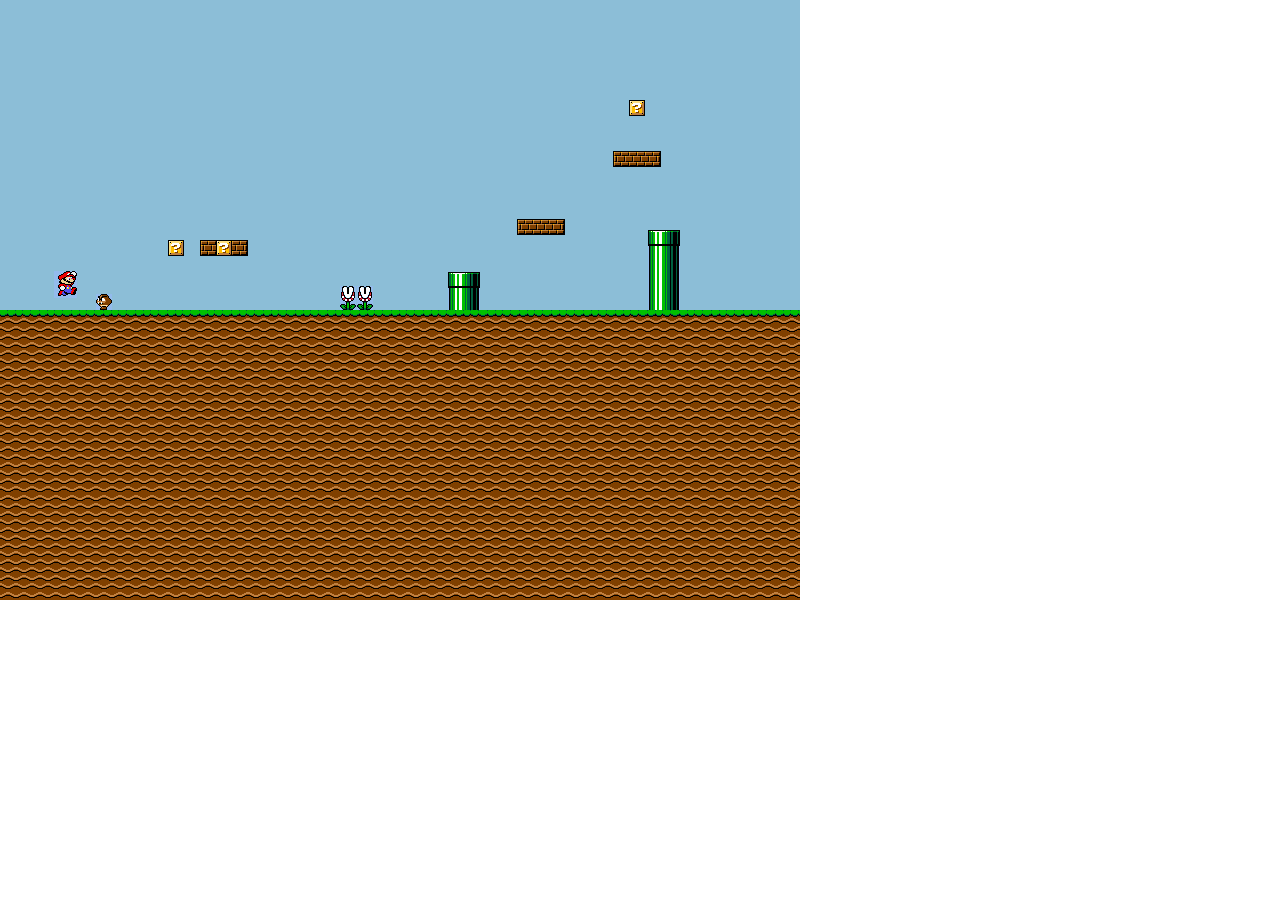
<file: tp1/index.html>
<!DOCTYPE html>
<html>
<head>
  <meta charset="utf-8">
  <meta name="viewport" content="width=device-width, initial-scale=1.0">

  <!-- PLEASE NO CHANGES BELOW THIS LINE (UNTIL I SAY SO) -->
  <script language="javascript" type="text/javascript" src="libraries/p5.min.js"></script>
  <script language="javascript" type="text/javascript" src="funciones_propias.js"></script>
  <script language="javascript" type="text/javascript" src="tp1.js"></script>
  <!-- OK, YOU CAN MAKE CHANGES BELOW THIS LINE AGAIN -->

  <style>
    body {
      padding: 0;
      margin: 0;
    }
  </style>
</head>

<body>
</body>
</html>
</file>
<file: tp#web2/styles.css>
body {
     background-color: rgb(0, 107, 43);
}

h1 {
     color: rgb(1, 1, 200);
     font-family: "Press Start 2P";
}

p {
     font-size: 25px;
     font-family: "VT323"
}

.titulo{
     color:rgb(9, 9, 132);
     font-family:"Silkscreen";
}

.desplegables{
     font-size: 22px;
     font-family: "Pixelify Sans"
}

body nav {
      font-size: 20px;
     font-family: "Pixelify Sans"
    }

#indies h4 {
      font-size: 20px;
      font-family: "Pixelify Sans"
}

a[href="#inicio"] {
     font-family: "Pixelify Sans"
}

a[href] {
     color:rgb(77, 9, 141)
}

a[href]:hover {
     color: red;
}

@media (max-width: 600px) {
  body {
    padding: 10px;
  }

  h1 {
    font-size: 1.1rem;
  }

  p {
    font-size: 20px;
  }

  header nav ul li {
    display: block;
    margin-bottom: 10px;
  }

  img {
    max-width: 100%;
    height: auto;
  }
}
</file>
